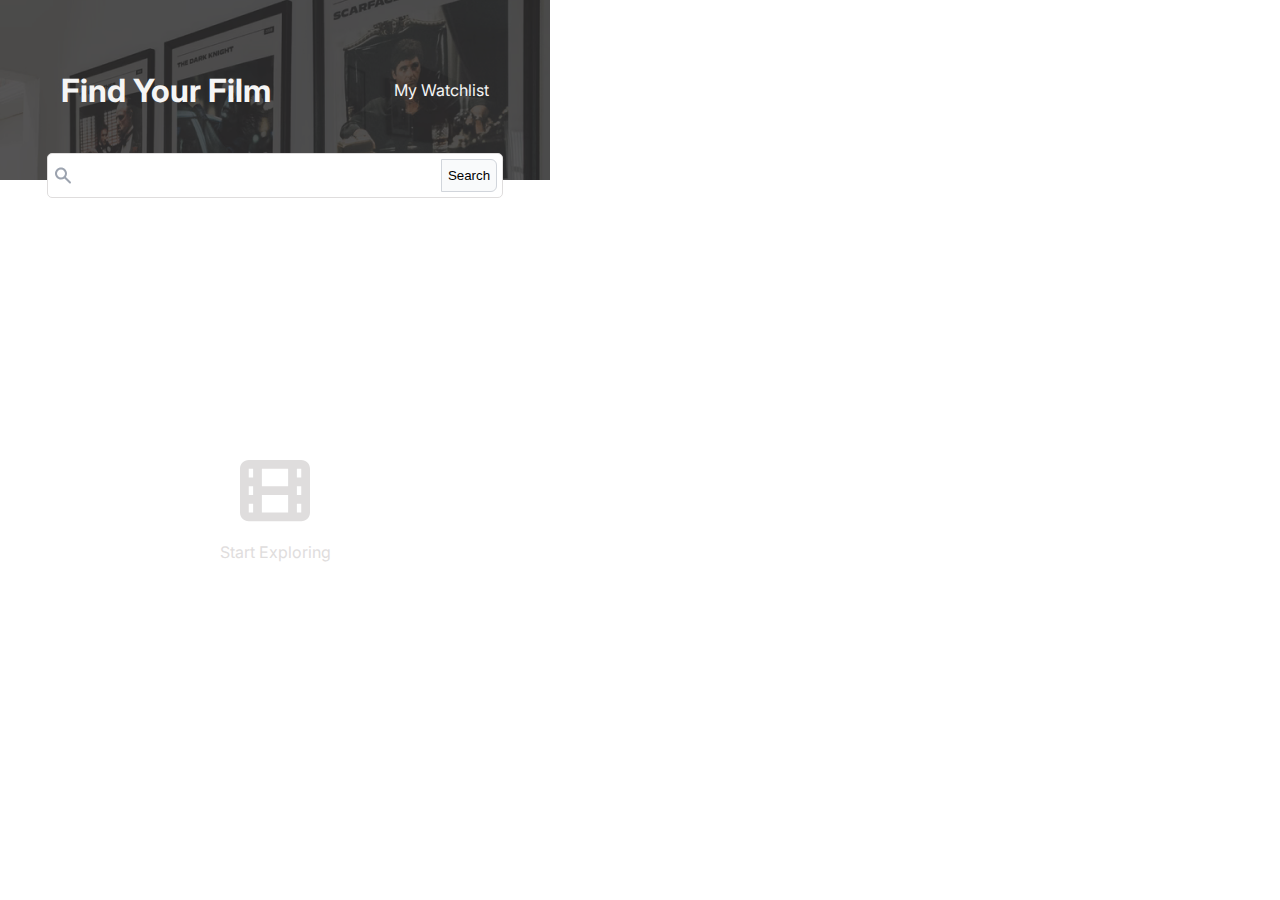
<file: index.html>
<!DOCTYPE html>
<html lang="en">
<head>
    <meta charset="UTF-8">
    <meta http-equiv="X-UA-Compatible" content="IE=edge">
    <meta name="viewport" content="width=device-width, initial-scale=1.0, maximum-scale=1.0">
    <title>Movie Watch List</title>

    <link rel="stylesheet" href="styles.css">
    <script src="script.js" type="module" defer></script>

    <link rel="preconnect" href="https://fonts.googleapis.com">
    <link rel="preconnect" href="https://fonts.gstatic.com" crossorigin>
    <link href="https://fonts.googleapis.com/css2?family=Inter:wght@400;600;800&display=swap" rel="stylesheet">
</head>
<body>
    <main>
        <header>
            <h1>Find Your Film</h1>
            <a href="watchlist.html">My Watchlist</a>
            <div class="search-bar">
                <img src="/images/Search.svg" alt="">
                <input type="text" id="search-bar">
                <button id="search-btn">Search </button>
            </div>
        </header>
        <div class="movies" id="movies">
            <div class="placeholder">
                <img src="/images/movie-reel-icon.svg" alt="movie reel">
                <p>Start Exploring</p>
            </div>
        </div>
    </main>

</body>
</html>
</file>
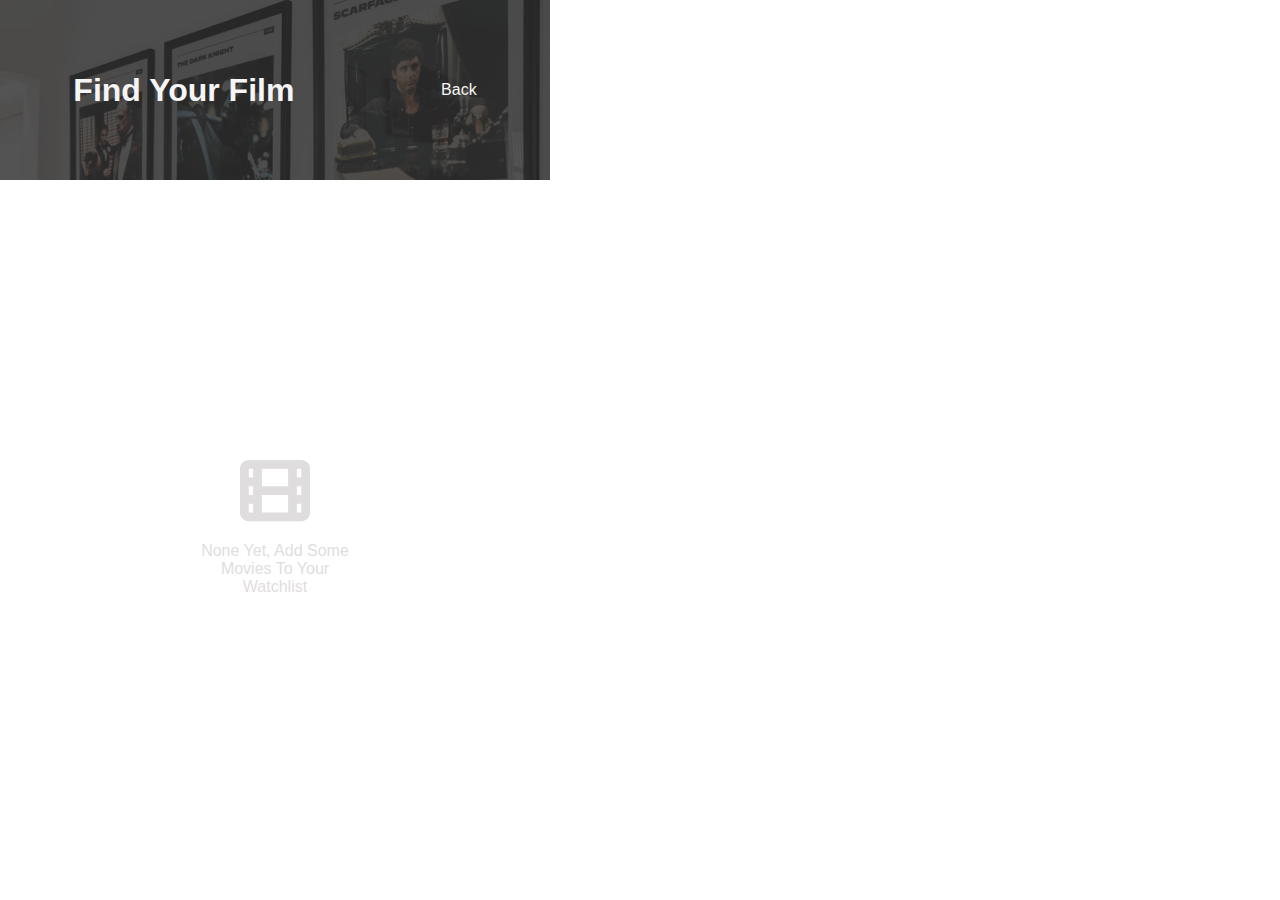
<file: watchlist.html>
<!DOCTYPE html>
<html lang="en">
<head>
    <meta charset="UTF-8">
    <meta http-equiv="X-UA-Compatible" content="IE=edge">
    <meta name="viewport" content="width=device-width, initial-scale=1.0">
    <title>Watchlist</title>
    <link rel="stylesheet" href="styles.css">
    <script src="watchlist.js" defer type="module"></script>
</head>
<body>
    <main>
        <header>
            <h1>Find Your Film</h1>
            <a href="index.html">Back</a>
        </header>
        <div class="movies" id="movies-watchlist">
            <div class="placeholder">
                <img src="/images/movie-reel-icon.svg" alt="movie reel">
                <p><a class='placeholder-link' href="index.html">None Yet, Add Some Movies To Your Watchlist</a></p>
            </div>
        </div>
    </main>
</body>
</html>
</file>
<file: styles.css>
body {
    width: 100vw;
    height: 100vh;
    overflow-x: hidden;
    margin: 0;

    
}

main {
    font-family: 'Inter', sans-serif;
    display: flex;
    flex-direction: column;
    width: 550px;
    max-width: 100vw;
    height: 100vh;
    border-radius: 10px;
}

header {
    display: flex;
    justify-content: space-around;
    align-items: center;
    position: relative;
    background: url('/images/background.png'), rgb(48, 47, 47) 0px -158.291px / 100% 423.007% no-repeat;
    color: whitesmoke;
    width: 550px;
    max-width: 100vw;
    height: 208px;
    max-height: 20vh;
    flex-shrink: 0;;
}

a {
    text-decoration: none;
    color: whitesmoke;
}


.movies {
    max-height: 70vh;
    width: 550px;
    max-width: 100vw;
    height: 779px;
    position: relative;
    display: flex;
    flex-direction: column;
    margin-top: 40px;
    overflow: scroll ;
    align-items: center;
}

.movie {
    display: grid;
    grid-template: 200px / 1fr 3fr;
    width: 92%;
    border-bottom: 2px solid grey;
    font-size: 12px;
}


.movie-img {
    display: flex;
    justify-content: center;
    align-items: center;
    padding: 5px;
}

.movie-img>img{
    height: 70%;
    max-width: 100%;
}

.movie-info-container {
    display: flex;
    flex-direction: column;
    justify-content: center;
    gap: 3px;
}

h4 {
    font-size: 18px;
    margin: 0;
    text-align: center;
}

.movie-info-title {
    display: flex;
    justify-content: start;
    gap: 10px;
    margin-bottom: 0px;
    align-items: center;
}

.movie-info-middle {
    display: flex;
    justify-content: space-around;
    margin: 0;
    height: 30%;
    overflow: hidden;
    align-items: center;
}

.genre, .runtime {
    font-size: 10px;
}

.runtime {
    width: 20%;
}

.genre {
    text-align: center;
    overflow: hidden;
    max-width: 30%;
    max-height: 44%;
}

.movie-info-body {
    margin-top: -10px;
    height: 30%;
    overflow: hidden;
}

.movie-info-body>p {
  display: -webkit-box;
  max-width: 400px;
  -webkit-line-clamp: 3;
  -webkit-box-orient: vertical;
  overflow: hidden;
  text-overflow: ellipsis;
}

.movie-info-rating {
    display: flex;
    align-items: center;
}

.movie-info-add-to-watchlist {
    display: flex;
    align-items: center;
    gap: 3px;
    cursor: pointer;
}


.placeholder, .loading { 
    position: absolute;
    top: 0;
    bottom: 0;
    right: 0;
    left: 0;
    height: 150px;
    width: 150px;
    margin: auto;
    text-align: center;
    color: #dfdddd;
}

.failed>img {
    height: 50px;
    width: 50px;
}

.loading {
    height: 50px;
    width: 50px;
}

.search-bar {
    position: absolute;
    bottom: -18px;
    display: flex;
    background-color: #fff;
    border: 1px solid #DFDDDD;
    padding: 5px;
    border-radius: 5px;
}

input {
    display: flex;
    padding: 9px 13px;
    align-items: center;
    gap: 8px;
    flex: 1 0 0;
    width: 342px;
    max-width: 50vw;
    border: none;
}

button {
    border-radius: 0px 6px 6px 0px;
    border: 1px solid var(--gray-300, #D1D5DB);
    background: var(--gray-50, #F9FAFB);
}

.placeholder-link {
    color: #dfdddd;;
}
</file>
